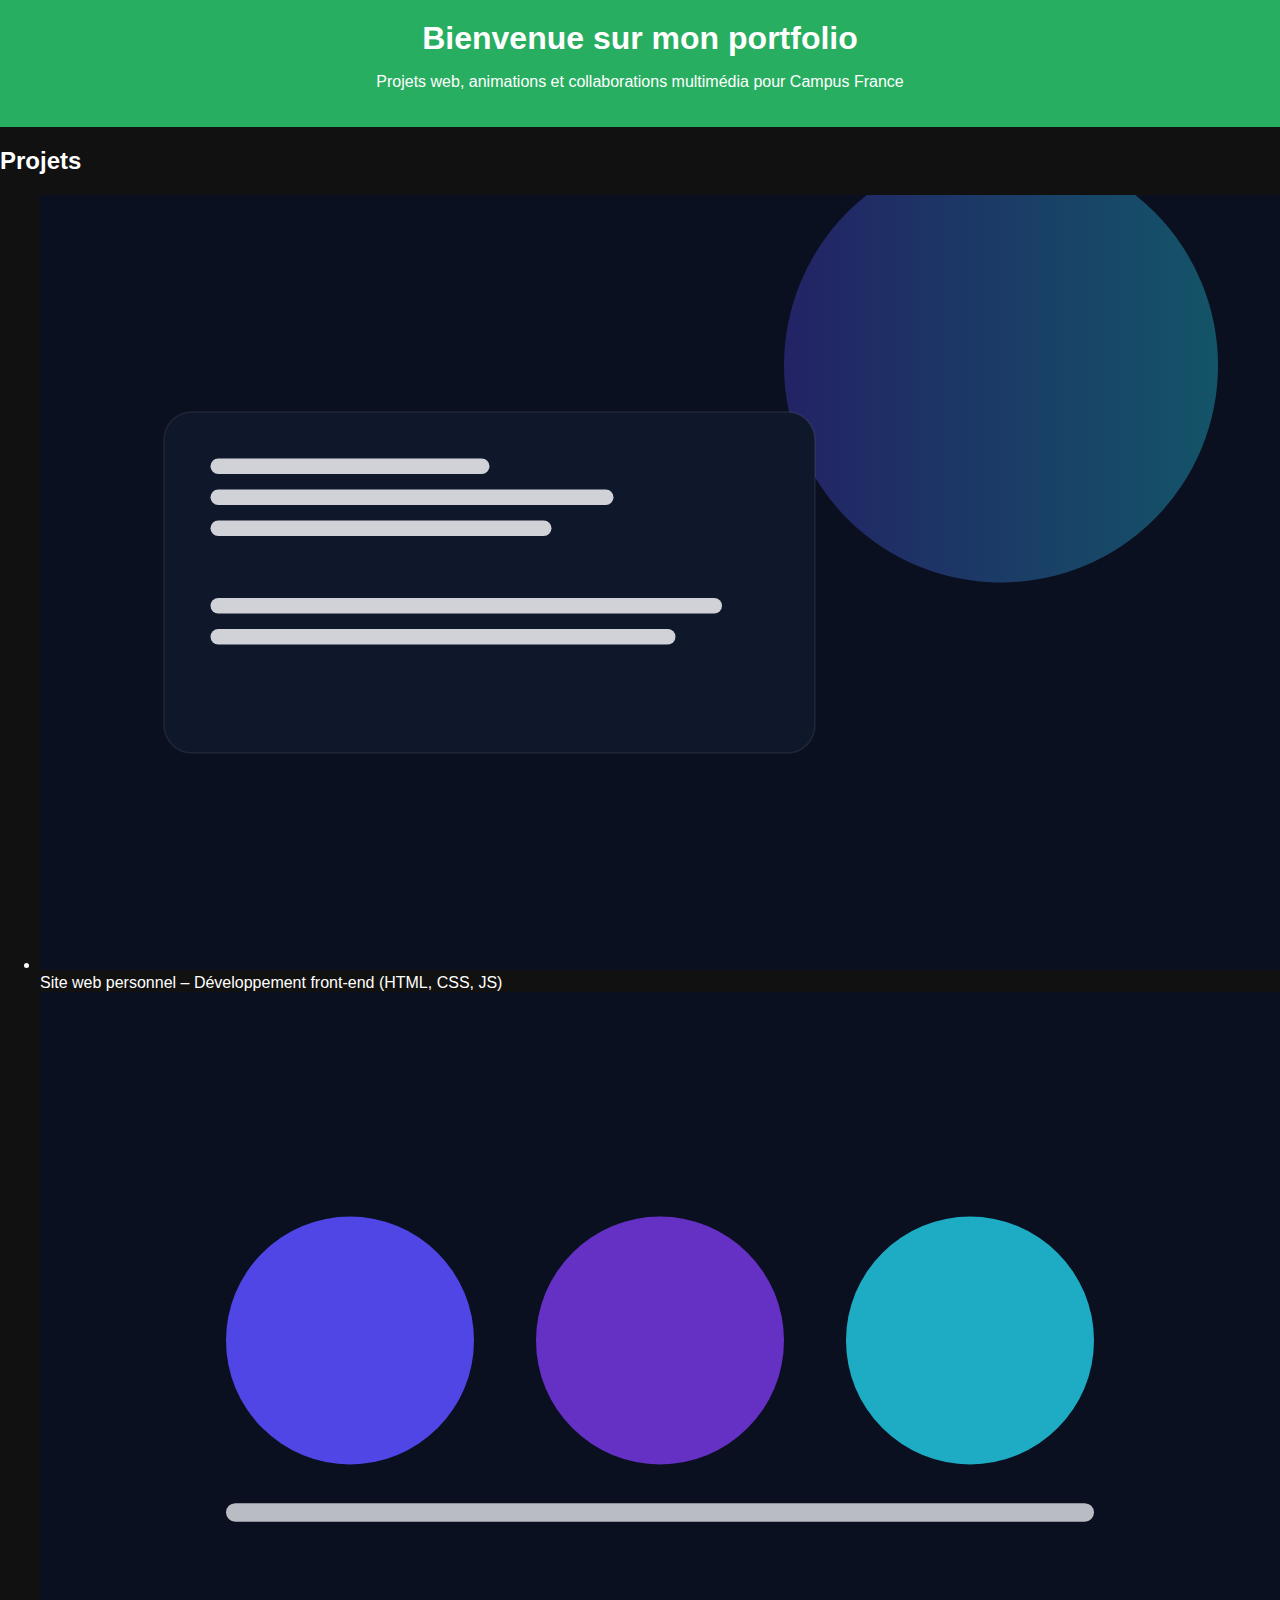
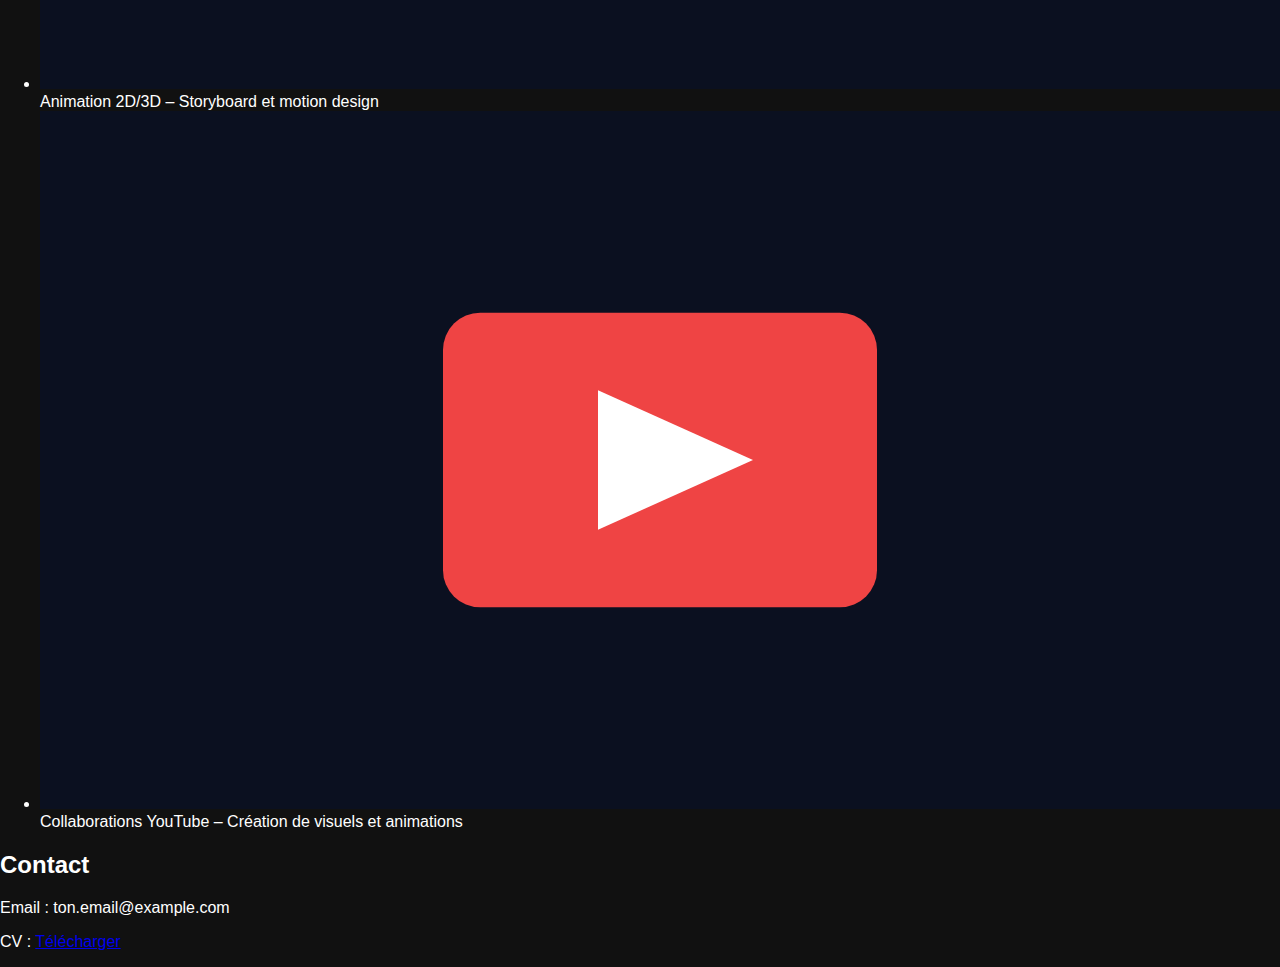
<file: index.html>
<!DOCTYPE html>
<html lang="fr">
<head>
    <meta charset="UTF-8">
    <meta name="viewport" content="width=device-width, initial-scale=1.0">
    <title>Portfolio Campus France</title>
    <!-- Favicon -->
    <link rel="icon" href="favicon.svg" type="image/svg+xml">
    <!-- CSS اصلی -->
    <link rel="stylesheet" href="style.css">
</head>
<body>
    <header>
        <h1>Bienvenue sur mon portfolio</h1>
        <p>Projets web, animations et collaborations multimédia pour Campus France</p>
    </header>

    <section id="projects">
        <h2>Projets</h2>
        <ul>
            <li>
                <img src="cover.svg" alt="Site web personnel">
                <span>Site web personnel – Développement front-end (HTML, CSS, JS)</span>
            </li>
            <li>
                <img src="placeholder-animation.svg" alt="Animation">
                <span>Animation 2D/3D – Storyboard et motion design</span>
            </li>
            <li>
                <img src="placeholder-youtube.svg" alt="YouTube">
                <span>Collaborations YouTube – Création de visuels et animations</span>
            </li>
        </ul>
    </section>

    <section id="contact">
        <h2>Contact</h2>
        <p>Email : ton.email@example.com</p>
        <p>CV : <a href="CV_[Ton_Nom].pdf" target="_blank">Télécharger</a></p>
    </section>

    <!-- فایل JS -->
    <script src="script.js"></script>
</body>
</html>
</file>
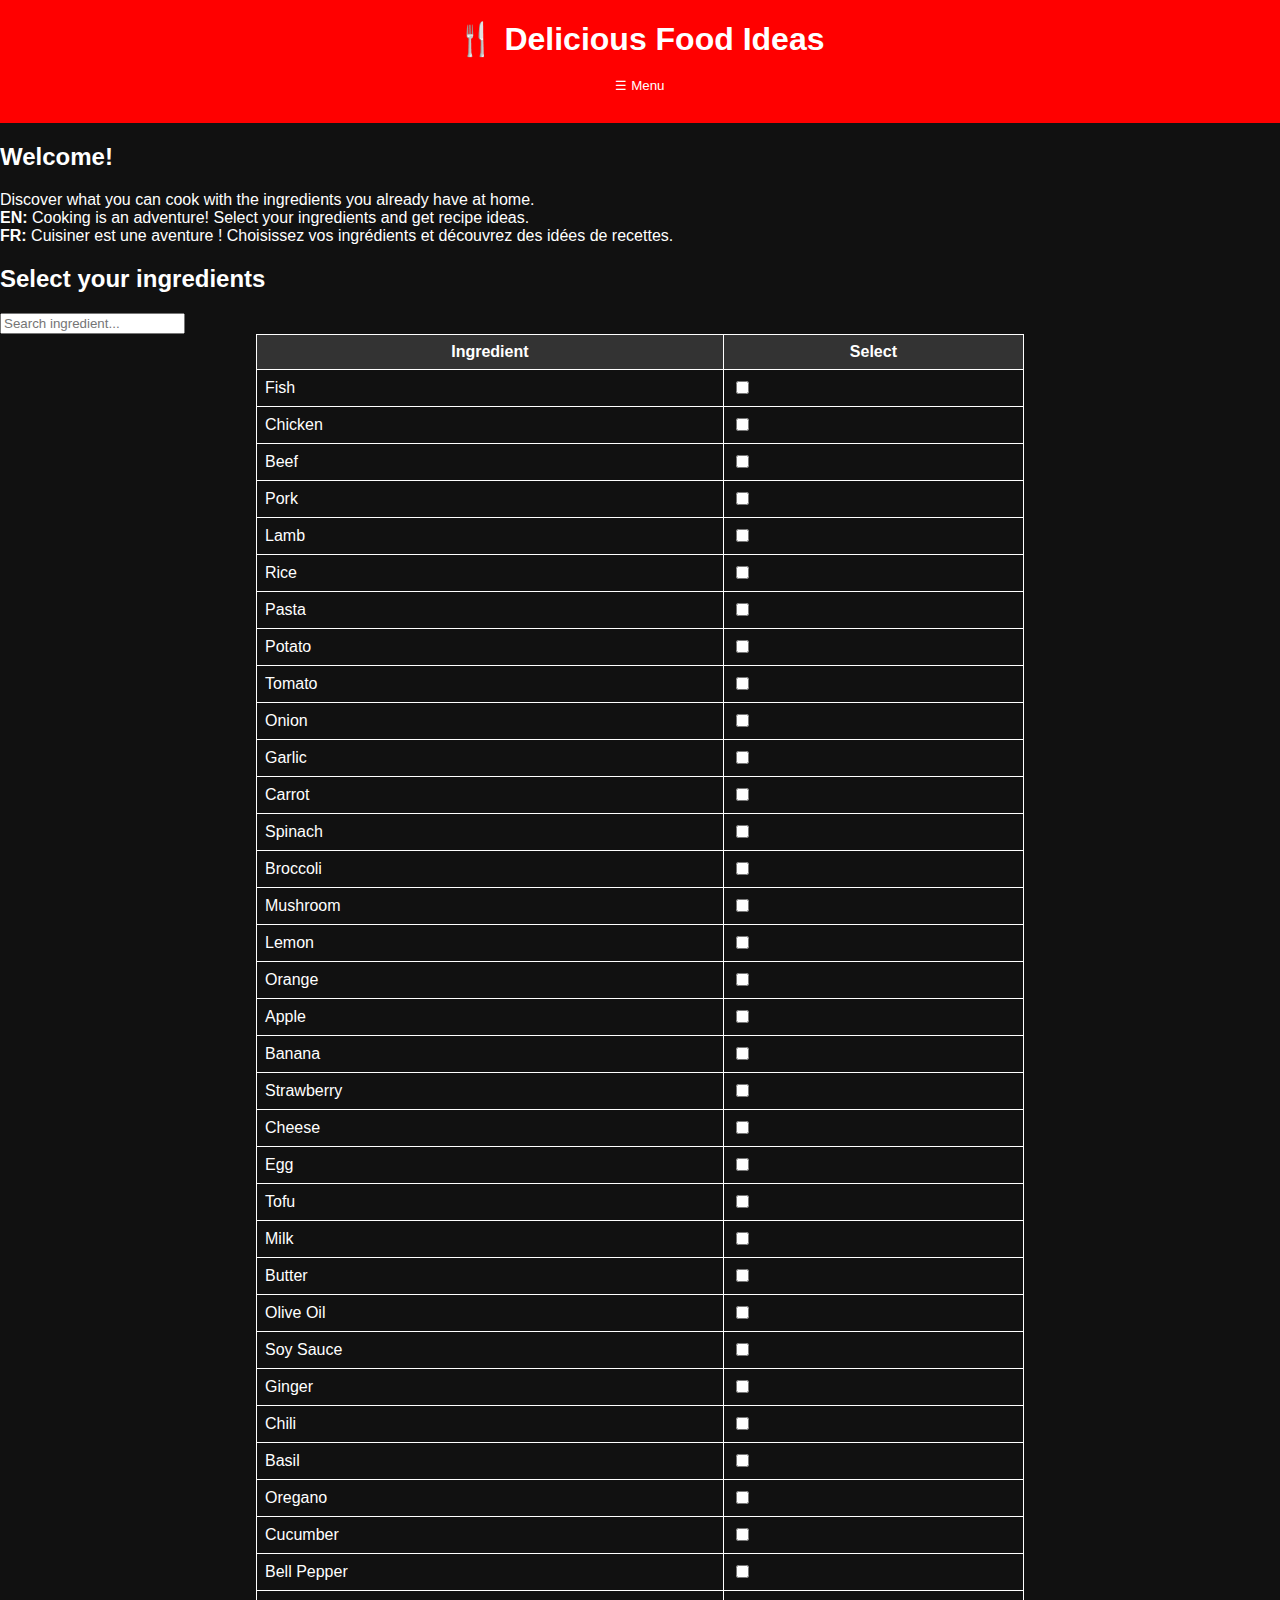
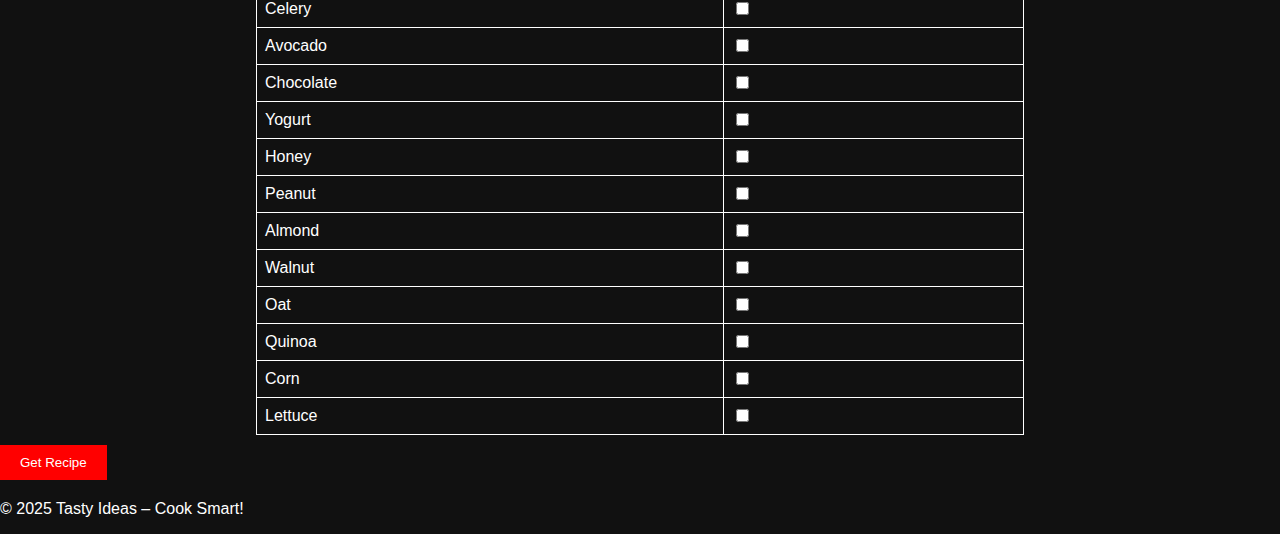
<file: foodsite/index.html>
<!DOCTYPE html>
<html lang="en">
<head>
<meta charset="UTF-8">
<meta name="viewport" content="width=device-width, initial-scale=1.0">
<title>Food Suggestion</title>
<link rel="stylesheet" href="style.css">
</head>
<body>

<header>
  <h1>🍴 Delicious Food Ideas</h1>
  <div class="menu">
    <button id="menu-btn">☰ Menu</button>
    <div id="dropdown" class="dropdown-content">
      <p><strong>Contact</strong></p>
      <p>Name: Mohamad Amin Azami</p>
      <p>Email: <a href="mailto:Azami8157@gmail.com">Azami8157@gmail.com</a></p>
    </div>
  </div>
</header>

<section class="intro">
  <h2>Welcome!</h2>
  <p>
    Discover what you can cook with the ingredients you already have at home.<br>
    <strong>EN:</strong> Cooking is an adventure! Select your ingredients and get recipe ideas.<br>
    <strong>FR:</strong> Cuisiner est une aventure ! Choisissez vos ingrédients et découvrez des idées de recettes.
  </p>
</section>

<section class="ingredients">
  <h2>Select your ingredients</h2>
  <input type="text" id="search" placeholder="Search ingredient...">
  <form id="food-form">
    <table>
      <thead>
        <tr><th>Ingredient</th><th>Select</th></tr>
      </thead>
      <tbody>
        <!-- 50–60 مواد غذایی -->
        <tr><td>Fish</td><td><input type="checkbox" value="fish"></td></tr>
        <tr><td>Chicken</td><td><input type="checkbox" value="chicken"></td></tr>
        <tr><td>Beef</td><td><input type="checkbox" value="beef"></td></tr>
        <tr><td>Pork</td><td><input type="checkbox" value="pork"></td></tr>
        <tr><td>Lamb</td><td><input type="checkbox" value="lamb"></td></tr>
        <tr><td>Rice</td><td><input type="checkbox" value="rice"></td></tr>
        <tr><td>Pasta</td><td><input type="checkbox" value="pasta"></td></tr>
        <tr><td>Potato</td><td><input type="checkbox" value="potato"></td></tr>
        <tr><td>Tomato</td><td><input type="checkbox" value="tomato"></td></tr>
        <tr><td>Onion</td><td><input type="checkbox" value="onion"></td></tr>
        <tr><td>Garlic</td><td><input type="checkbox" value="garlic"></td></tr>
        <tr><td>Carrot</td><td><input type="checkbox" value="carrot"></td></tr>
        <tr><td>Spinach</td><td><input type="checkbox" value="spinach"></td></tr>
        <tr><td>Broccoli</td><td><input type="checkbox" value="broccoli"></td></tr>
        <tr><td>Mushroom</td><td><input type="checkbox" value="mushroom"></td></tr>
        <tr><td>Lemon</td><td><input type="checkbox" value="lemon"></td></tr>
        <tr><td>Orange</td><td><input type="checkbox" value="orange"></td></tr>
        <tr><td>Apple</td><td><input type="checkbox" value="apple"></td></tr>
        <tr><td>Banana</td><td><input type="checkbox" value="banana"></td></tr>
        <tr><td>Strawberry</td><td><input type="checkbox" value="strawberry"></td></tr>
        <tr><td>Cheese</td><td><input type="checkbox" value="cheese"></td></tr>
        <tr><td>Egg</td><td><input type="checkbox" value="egg"></td></tr>
        <tr><td>Tofu</td><td><input type="checkbox" value="tofu"></td></tr>
        <tr><td>Milk</td><td><input type="checkbox" value="milk"></td></tr>
        <tr><td>Butter</td><td><input type="checkbox" value="butter"></td></tr>
        <tr><td>Olive Oil</td><td><input type="checkbox" value="oliveoil"></td></tr>
        <tr><td>Soy Sauce</td><td><input type="checkbox" value="soysauce"></td></tr>
        <tr><td>Ginger</td><td><input type="checkbox" value="ginger"></td></tr>
        <tr><td>Chili</td><td><input type="checkbox" value="chili"></td></tr>
        <tr><td>Basil</td><td><input type="checkbox" value="basil"></td></tr>
        <tr><td>Oregano</td><td><input type="checkbox" value="oregano"></td></tr>
        <tr><td>Cucumber</td><td><input type="checkbox" value="cucumber"></td></tr>
        <tr><td>Bell Pepper</td><td><input type="checkbox" value="bellpepper"></td></tr>
        <tr><td>Celery</td><td><input type="checkbox" value="celery"></td></tr>
        <tr><td>Avocado</td><td><input type="checkbox" value="avocado"></td></tr>
        <tr><td>Chocolate</td><td><input type="checkbox" value="chocolate"></td></tr>
        <tr><td>Yogurt</td><td><input type="checkbox" value="yogurt"></td></tr>
        <tr><td>Honey</td><td><input type="checkbox" value="honey"></td></tr>
        <tr><td>Peanut</td><td><input type="checkbox" value="peanut"></td></tr>
        <tr><td>Almond</td><td><input type="checkbox" value="almond"></td></tr>
        <tr><td>Walnut</td><td><input type="checkbox" value="walnut"></td></tr>
        <tr><td>Oat</td><td><input type="checkbox" value="oat"></td></tr>
        <tr><td>Quinoa</td><td><input type="checkbox" value="quinoa"></td></tr>
        <tr><td>Corn</td><td><input type="checkbox" value="corn"></td></tr>
        <tr><td>Lettuce</td><td><input type="checkbox" value="lettuce"></td></tr>
      </tbody>
    </table>
    <button type="submit">Get Recipe</button>
  </form>

  <div id="result"></div>
  <div id="nutrition"></div>
</section>

<footer>
  <p>© 2025 Tasty Ideas – Cook Smart!</p>
</footer>

<script src="script.js"></script>
</body>
</html>
</file>
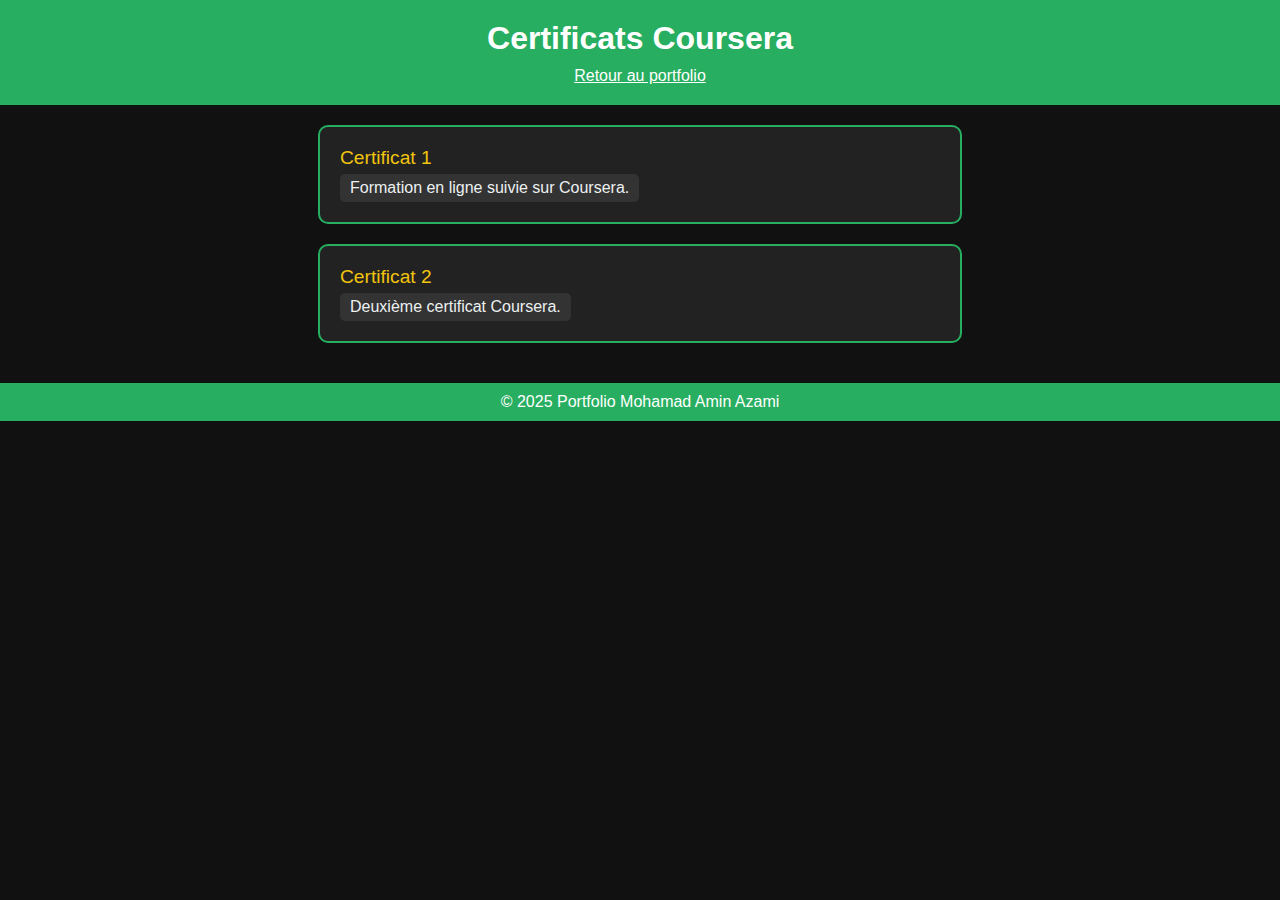
<file: coursera.html>
<!DOCTYPE html>
<html lang="fr">
<head>
<meta charset="UTF-8">
<meta name="viewport" content="width=device-width, initial-scale=1.0">
<title>Certificats Coursera – Portfolio</title>
<link rel="stylesheet" href="style.css">
</head>
<body>

<header>
  <h1>Certificats Coursera</h1>
  <a href="index.html">Retour au portfolio</a>
</header>

<main>
  <div class="site-box">
    <div>
      <a href="https://www.coursera.org/account/accomplishments/certificate/XXXXX" target="_blank">Certificat 1</a>
      <div class="site-info">Formation en ligne suivie sur Coursera.</div>
    </div>
  </div>

  <div class="site-box">
    <div>
      <a href="https://www.coursera.org/account/accomplishments/certificate/YYYYY" target="_blank">Certificat 2</a>
      <div class="site-info">Deuxième certificat Coursera.</div>
    </div>
  </div>

  <footer class="section-footer">
    © 2025 Portfolio Mohamad Amin Azami
  </footer>
</main>

</body>
</html>
</file>
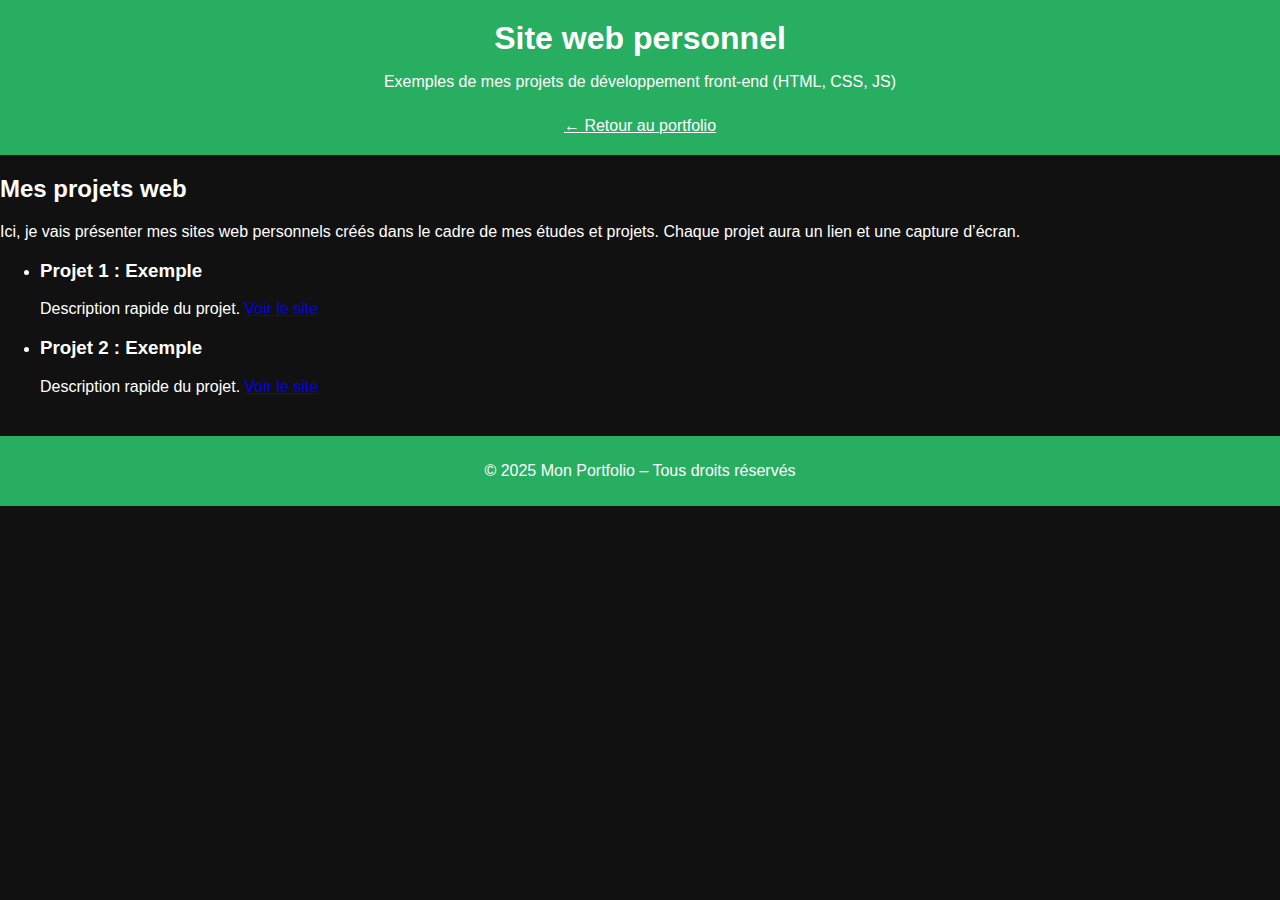
<file: siteweb.html>
<!DOCTYPE html>
<html lang="fr">
<head>
    <meta charset="UTF-8">
    <meta name="viewport" content="width=device-width, initial-scale=1.0">
    <title>Site web personnel</title>
    <link rel="stylesheet" href="style.css">
</head>
<body>
    <header>
        <h1>Site web personnel</h1>
        <p>Exemples de mes projets de développement front-end (HTML, CSS, JS)</p>
        <nav>
            <a href="index.html">← Retour au portfolio</a>
        </nav>
    </header>

    <main>
        <section>
            <h2>Mes projets web</h2>
            <p>Ici, je vais présenter mes sites web personnels créés dans le cadre de mes études et projets. 
            Chaque projet aura un lien et une capture d’écran.</p>

            <ul>
                <li>
                    <h3>Projet 1 : Exemple</h3>
                    <p>Description rapide du projet. <a href="https://example.com" target="_blank">Voir le site</a></p>
                </li>
                <li>
                    <h3>Projet 2 : Exemple</h3>
                    <p>Description rapide du projet. <a href="https://example.com" target="_blank">Voir le site</a></p>
                </li>
            </ul>
        </section>
    </main>

    <footer>
        <p>© 2025 Mon Portfolio – Tous droits réservés</p>
    </footer>
</body>
</html>
</file>
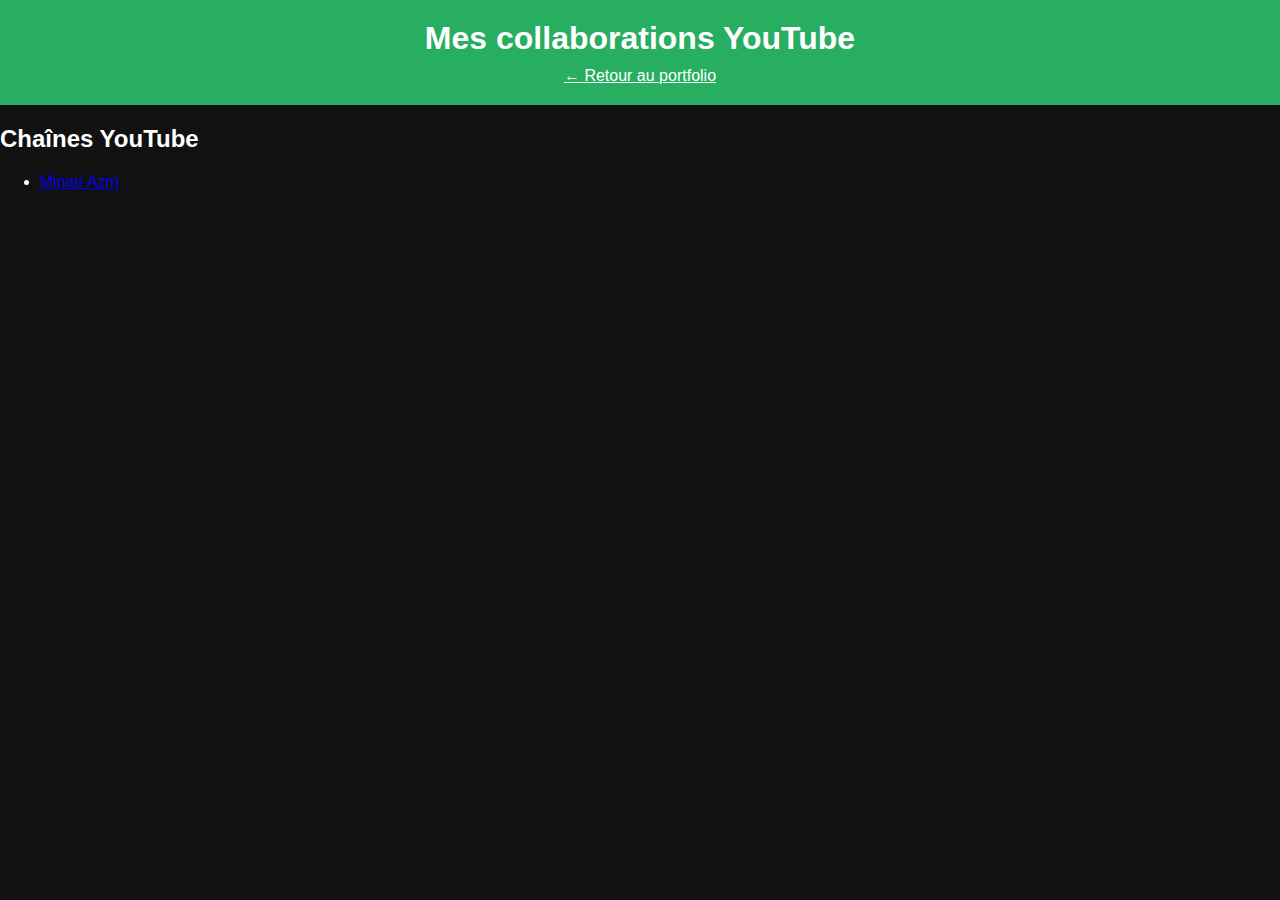
<file: youtube.html>
<!DOCTYPE html>
<html lang="fr">
<head>
    <meta charset="UTF-8">
    <meta name="viewport" content="width=device-width, initial-scale=1.0">
    <title>Collaborations YouTube</title>
    <link rel="stylesheet" href="style.css">
</head>
<body>
    <header>
        <h1>Mes collaborations YouTube</h1>
        <a href="index.html">← Retour au portfolio</a>
    </header>

    <section>
        <h2>Chaînes YouTube</h2>
        <ul>
            <li>
                <a href="https://youtube.com/@minaeazm?si=jX3xlkz-0onExP6l" target="_blank">
                    Minae Azm
                </a>
            </li>
        </ul>
    </section>
</body>
</html>
</file>
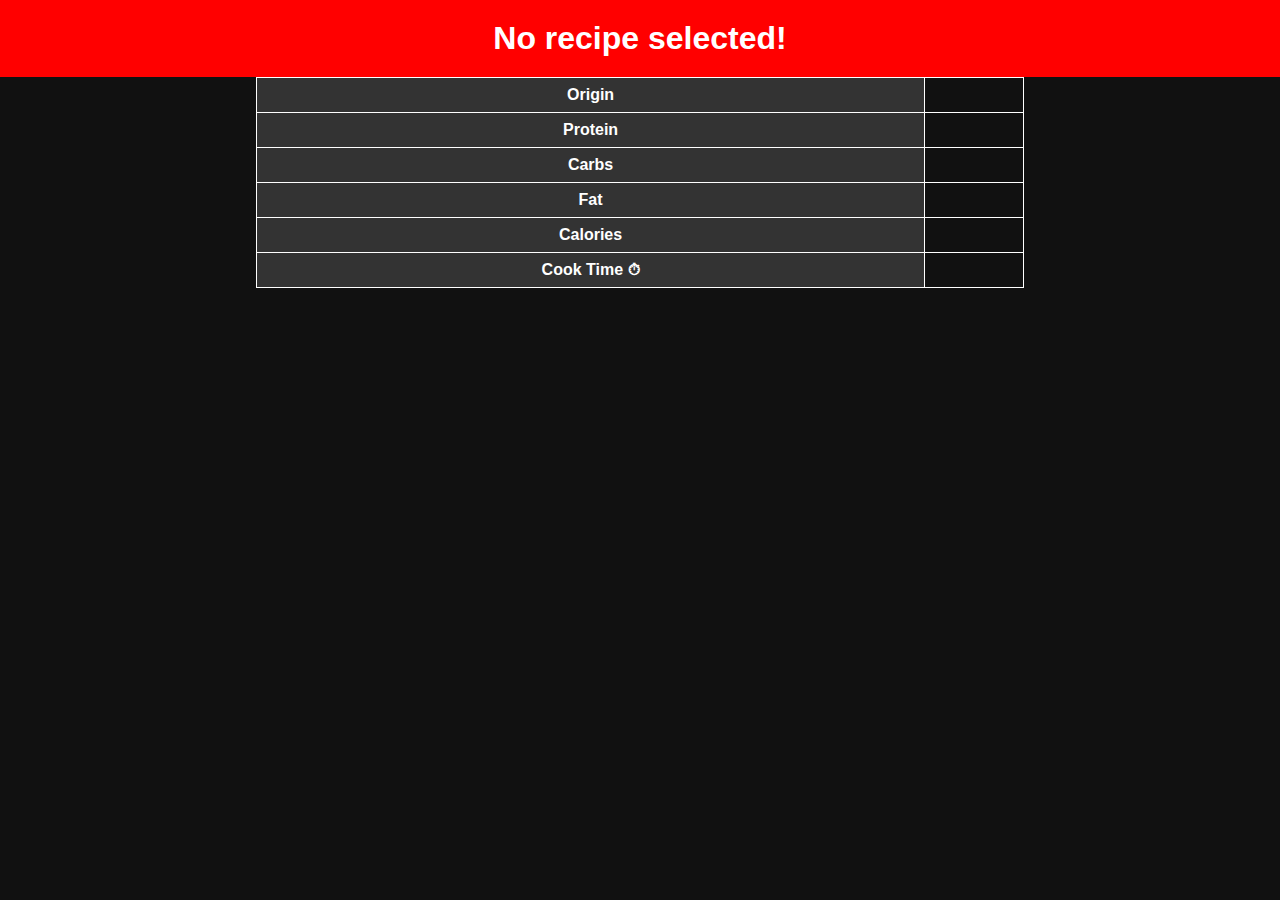
<file: foodsite/recipe.html>
<!DOCTYPE html>
<html lang="en">
<head>
    <meta charset="UTF-8">
    <meta name="viewport" content="width=device-width, initial-scale=1.0">
    <title>Recipe Details</title>
    <link rel="stylesheet" href="style.css">
</head>
<body>
    <header>
        <h1 id="recipe-name"></h1>
    </header>

    <main>
        <table id="nutrition-table">
            <tr><th>Origin</th><td id="recipe-origin"></td></tr>
            <tr><th>Protein</th><td id="recipe-protein"></td></tr>
            <tr><th>Carbs</th><td id="recipe-carbs"></td></tr>
            <tr><th>Fat</th><td id="recipe-fat"></td></tr>
            <tr><th>Calories</th><td id="recipe-calories"></td></tr>
            <tr><th>Cook Time ⏱</th><td id="recipe-time"></td></tr>
        </table>
        <p id="recipe-description"></p>
    </main>

    <script>
        const recipe = JSON.parse(localStorage.getItem('selectedRecipe'));
        if(recipe){
            document.getElementById('recipe-name').textContent = recipe.name;
            document.getElementById('recipe-origin').textContent = recipe.origin;
            document.getElementById('recipe-protein').textContent = recipe.protein + " g";
            document.getElementById('recipe-carbs').textContent = recipe.carbs + " g";
            document.getElementById('recipe-fat').textContent = recipe.fat + " g";
            document.getElementById('recipe-calories').textContent = recipe.calories + " kcal";
            document.getElementById('recipe-time').textContent = recipe.cookTime;
            document.getElementById('recipe-description').textContent = recipe.description;
        } else {
            document.getElementById('recipe-name').textContent = "No recipe selected!";
        }
    </script>
</body>
</html>
</file>
<file: style.css>
/* ===== تنظیمات کلی ===== */
body {
    margin: 0;
    font-family: Arial, sans-serif;
    background-color: #111; /* پیش‌فرض دارک */
    color: #fff;
    transition: background-color 0.3s, color 0.3s;
}

header {
    background-color: #27ae60;
    padding: 20px;
    text-align: center;
}

header h1 {
    margin: 0;
    font-size: 2em;
    color: #fff;
}

header a {
    display: inline-block;
    margin-top: 10px;
    color: #fff;
    text-decoration: underline;
    font-size: 1em;
}

/* سوئیچ لایت/دارک */
#theme-toggle {
    position: fixed;
    top: 10px;
    right: 20px;
    padding: 6px 12px;
    cursor: pointer;
    background-color: #f1c40f;
    border: none;
    border-radius: 5px;
    font-weight: bold;
    z-index: 1000; /* همیشه بالای همه عناصر */
}

/* کارت پروژه ها */
.site-box {
    background-color: #222;
    border: 2px solid #27ae60;
    border-radius: 10px;
    padding: 20px;
    margin: 20px auto;
    max-width: 600px;
    display: flex;
    align-items: center;
    transition: transform 0.2s, background-color 0.3s, border-color 0.3s;
}

.site-box:hover {
    transform: scale(1.05);
}

.site-box img {
    width: 60px;
    height: 60px;
    object-fit: cover;
    border-radius: 8px;
    margin-right: 15px;
}

.site-box a {
    font-size: 1.2em;
    color: #f1c40f;
    text-decoration: none;
}

.site-box a:hover {
    text-decoration: underline;
}

.site-info {
    font-size: 1em;
    color: #ecf0f1;
    background-color: #333;
    padding: 5px 10px;
    border-radius: 5px;
    margin-top: 5px;
}

/* فوتر */
footer, .section-footer {
    margin-top: 40px;
    padding: 10px;
    background-color: #27ae60;
    color: #fff;
    text-align: center;
}

/* ===== حالت لایت مود ===== */
body.light-mode {
    background-color: #ffffff;
    color: #222;
}

body.light-mode header {
    background-color: #27ae60;
    color: #fff;
}

body.light-mode .site-box {
    background-color: #f5f5f5;
    border-color: #27ae60;
}

body.light-mode .site-info {
    background-color: #ddd;
    color: #222;
}

body.light-mode a {
    color: #1a73e8;
}
</file>
<file: foodsite/style.css>
body {
    font-family: Arial, sans-serif;
    background-color: #111;
    color: #fff;
    margin: 0;
    padding: 0;
}

header {
    background-color: #ff0000;
    padding: 20px;
    text-align: center;
}

header h1 {
    margin: 0;
    font-size: 2em;
    color: #fff;
}

.header-text {
    text-align: center;
    line-height: 1.5em;
    margin: 10px 0;
}

/* Dropdown Menu */
.dropdown {
    position: relative;
    display: inline-block;
    margin: 20px 0;
}

.dropbtn {
    background-color: #000;
    color: white;
    padding: 10px 20px;
    font-size: 16px;
    border: none;
    cursor: pointer;
}

.dropbtn:hover {
    background-color: #333;
}

.dropdown-content {
    display: none;
    position: absolute;
    background-color: #222;
    min-width: 220px;
    padding: 12px;
    z-index: 1;
    left: 50%;
    transform: translateX(-50%);
    text-align: left;
    border-radius: 5px;
}

.dropdown-content.show {
    display: block;
}

.ingredients-grid {
    display: grid;
    grid-template-columns: repeat(auto-fit, minmax(120px, 1fr));
    gap: 10px;
    margin: 20px 0;
}

label {
    display: block;
    cursor: pointer;
}

button {
    padding: 10px 20px;
    background-color: #ff0000;
    color: #fff;
    border: none;
    cursor: pointer;
    margin-top: 10px;
}

button:hover {
    background-color: #cc0000;
}

#result, #nutrition {
    margin-top: 20px;
    text-align: center;
}

table {
    margin: 0 auto;
    border-collapse: collapse;
    width: 60%;
    color: #fff;
}

th, td {
    border: 1px solid #fff;
    padding: 8px;
}

th {
    background-color: #333;
}
</file>
